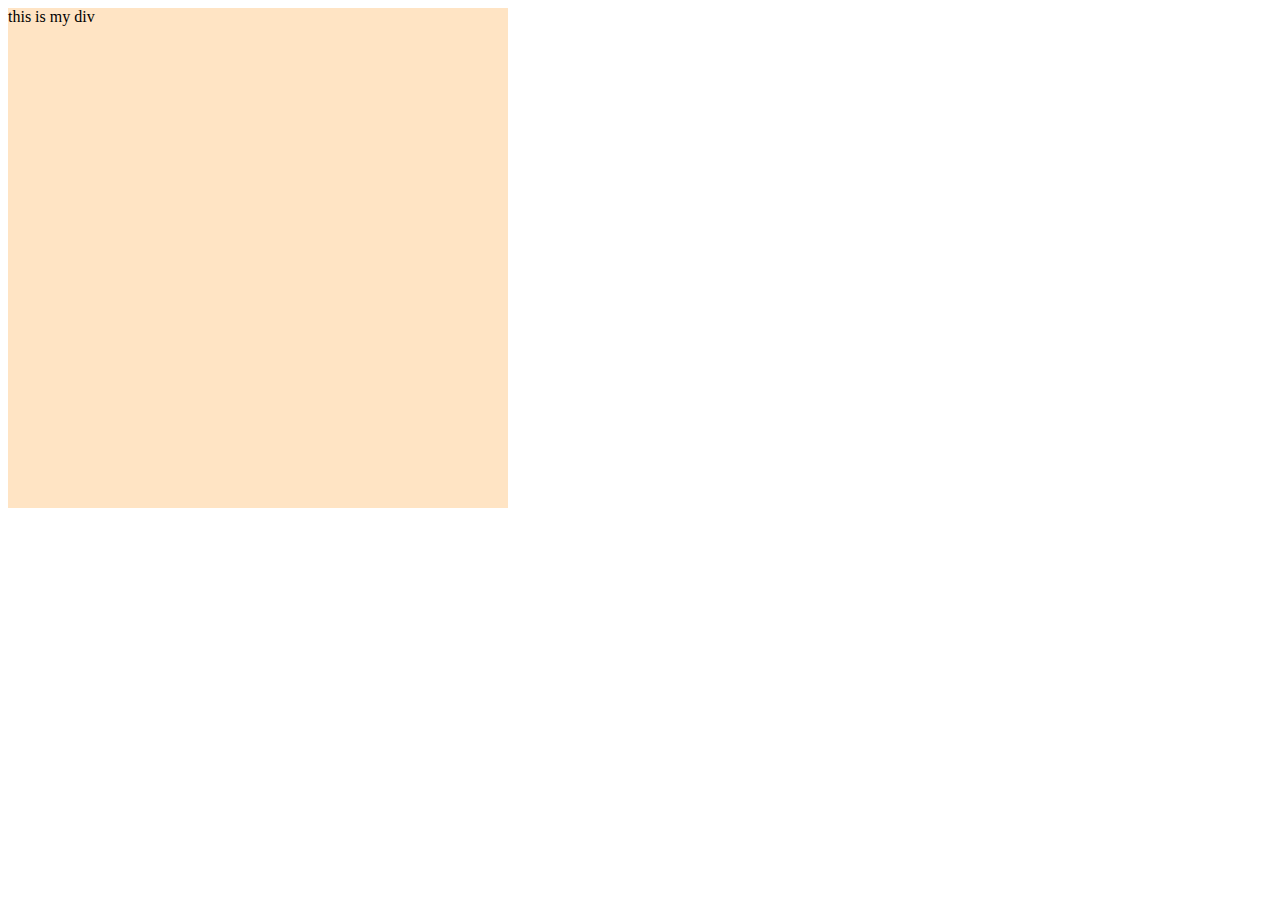
<file: index.html>
<!DOCTYPE html>
<html lang="en">
<head>
    <meta charset="UTF-8">
    <meta http-equiv="X-UA-Compatible" content="IE=edge">
    <meta name="viewport" content="width=device-width, initial-scale=1.0">
    <title>Document</title>
    <style>
        .box{
            background-color: bisque;
            width: 500px;
            height: 500px;
        }
        @media(max-width:300px){
            .box{
                width: 100px;
                height: 100px;
                background-color: black;
                color:white;
                font-size: 30px;
            }
        }
        @media(min-width:300px) and (max-width:600px){
            .box{
                width: 200px;
                height: 200px;
                background-color: rgb(8, 141, 33);
                font-size: 20px;
                

            }
        }

    </style>
</head>
<body>
    <div class="box">this is my div</div>
</body>
</html>
</file>
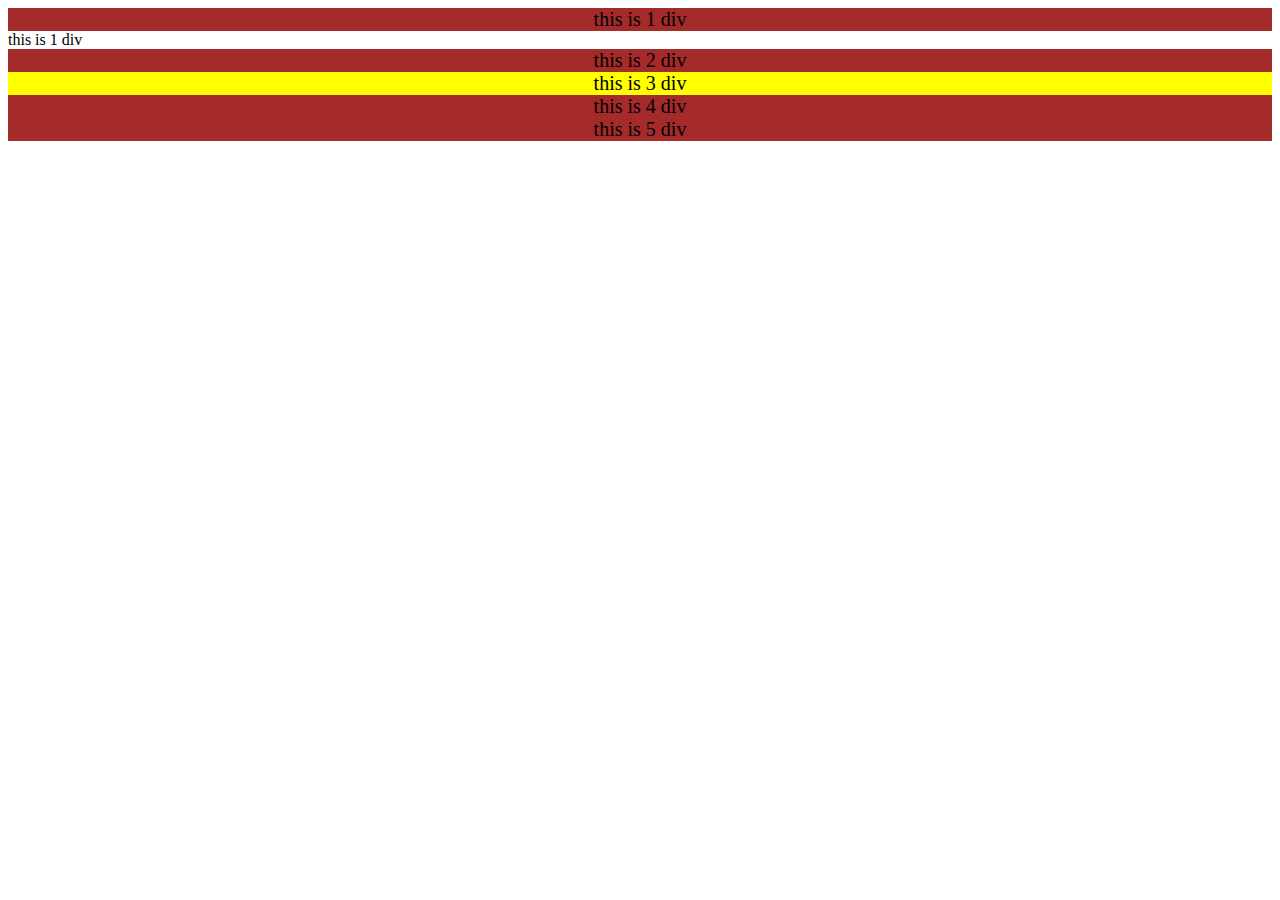
<file: media.html>
<!DOCTYPE html>
<html lang="en">
<head>
    <meta charset="UTF-8">
    <meta http-equiv="X-UA-Compatible" content="IE=edge">
    <meta name="viewport" content="width=device-width, initial-scale=1.0">
    <title>Document</title>
    <style>
        .box{
            background-color: brown;
            font-size: 20px;
           text-align: center;
         
        }
        #item1{
            background-color: brown;
            font-size: 20px;
           text-align: center;
         
        }
        @media (max-width:300px){
           .box{background-color: yellow;
        font-size: 30px;
        }}
        @media(min-width:300px) and (max-width:600px){
    #item1{ background-color: purple;
        font-size: 40px;
        width: 500px;
        height: 400px;
        /* float: left; */
        
        }}

        @media (min-width:600px) and (max-width:800px){
    .item{ background-color: blue;
        font-size: 60px;
        float: right;
        width: 300px;
    }}

        .item{
            background-color: yellow;
            font-size: 20px;
           text-align: center;
         
        }

    </style>
</head>
<body>
   <div class="box">this is 1 div </div>
    <div class="newbox">this is 1 div </div>
   <div id="item1" >this is 2 div </div>
   <div class="item">this is 3 div </div>
   <div class="box">this is 4 div </div>
   <div class="box">this is 5 div </div>
</body>
</html>
</file>
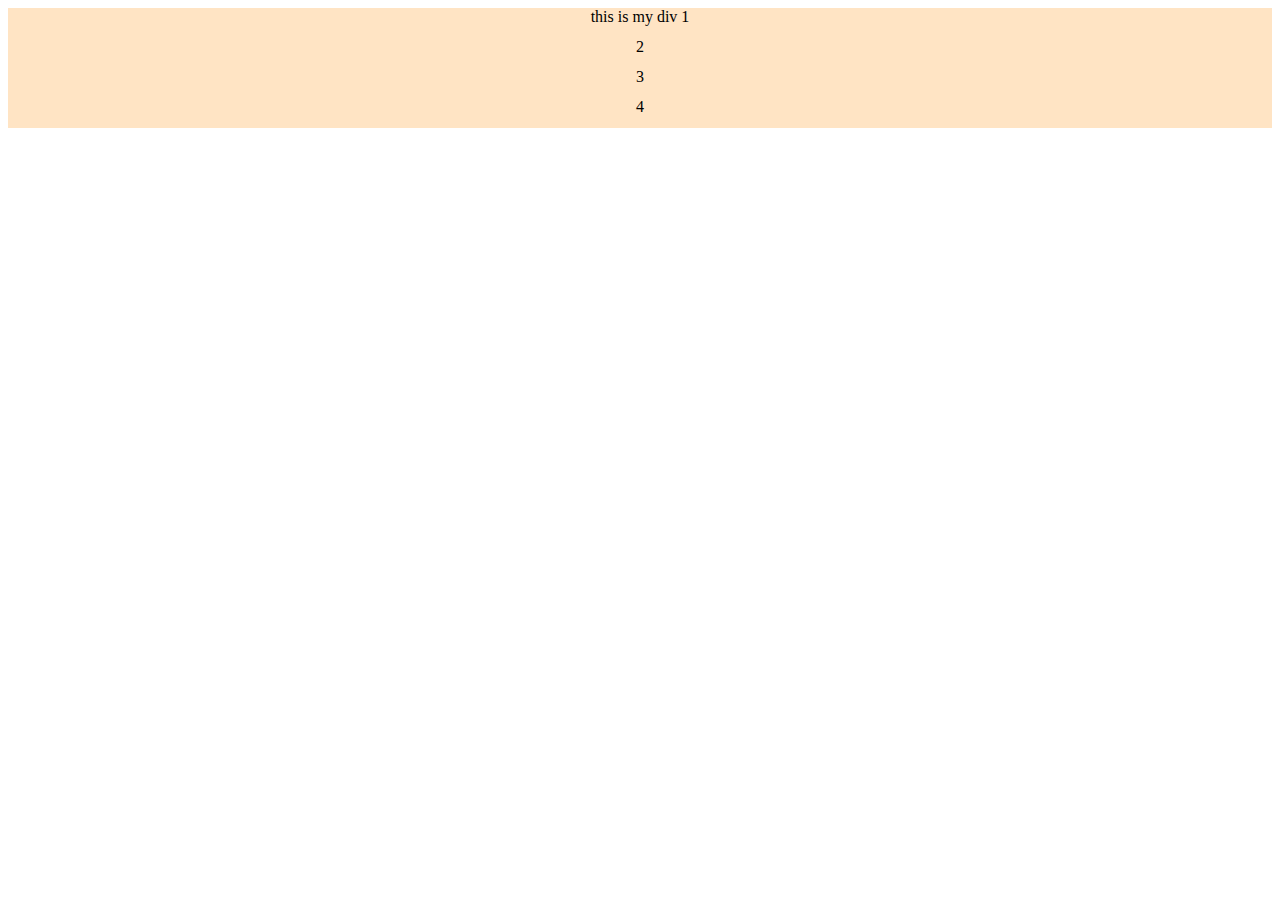
<file: responsive.html>
<!DOCTYPE html>
<html lang="en">
<head>
    <meta charset="UTF-8">
    <meta http-equiv="X-UA-Compatible" content="IE=edge">
    <meta name="viewport" content="width=device-width, initial-scale=1.0">
    <title>Document</title>
    <style>
        .box{
          height:30px;
          background-color: bisque;
          text-align: center;
          
          
        }
        @media (max-width:400px){
            #box1{
             background-color: aqua;
             color:rgb(14, 14, 14);
             font-size: 30px;
           
            }

        }
        @media (min-width:400px) and (max-width:600px){
            #box2{
             background-color: rgb(8, 0, 255);
             color:rgb(14, 14, 14);
             font-size: 30px;
            }
        }
        @media (min-width:600px) and (max-width:900px){
            #box3{
             background-color: rgb(0, 255, 76);
             color:rgb(14, 14, 14);
             font-size: 30px;
            }
        }
        @media (min-width:900px) and (max-width:1200px){
            #box4{
             background-color: yellow;
             color:purple;
             font-size: 30px;
            }
        }
    </style>
</head>
<body>
    <div class="box" id="box1">this is my div 1</div>
    <div class="box" id="box2">2</div>
    <div class="box" id="box3">3</div>
    <div class="box" id="box4">4</div>
</body>
</html>
</file>
